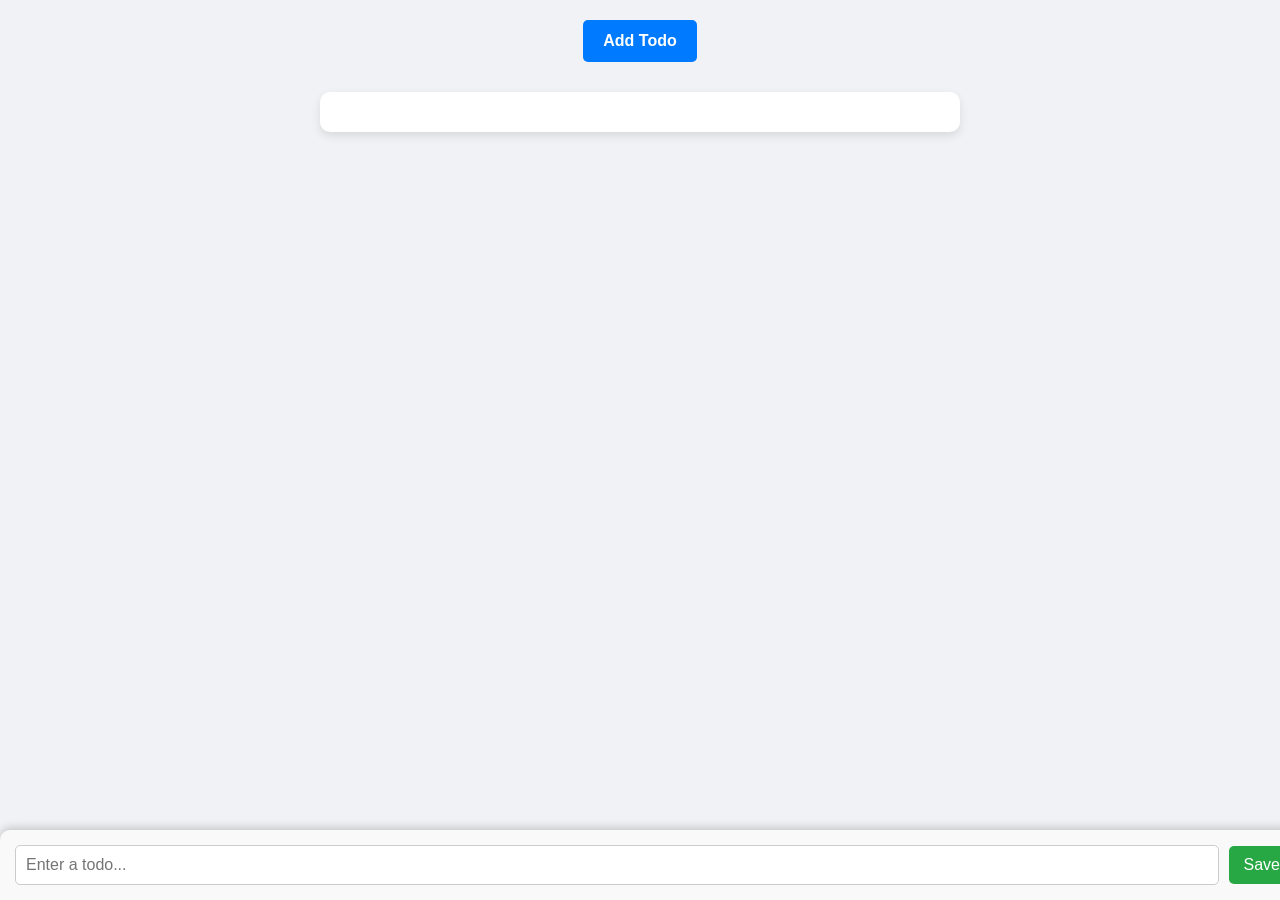
<file: 24-11-27/index.html>
<!DOCTYPE html>
<html lang="en">
<head>
  <meta charset="UTF-8">
  <meta name="viewport" content="width=device-width, initial-scale=1.0">
  <title>Enhanced Todos App</title>
  <style>
    body {
  font-family: 'Arial', sans-serif;
  margin: 0;
  padding: 0;
  background: #f0f2f5; /* 부드러운 회색 배경 */
  color: #333; /* 기본 텍스트 색상 */
}

.todo-container {
  width: 100%;
  max-width: 600px;
  margin: 30px auto;
  padding: 20px;
  background: #ffffff; /* 흰색 배경 */
  border-radius: 10px; /* 모서리 둥글게 */
  box-shadow: 0 4px 10px rgba(0, 0, 0, 0.1); /* 부드러운 그림자 */
}

.add-btn {
  display: block;
  margin: 20px auto;
  padding: 12px 20px;
  background: #007bff; /* 파란색 배경 */
  color: white;
  border: none;
  font-size: 16px;
  font-weight: bold;
  cursor: pointer;
  border-radius: 5px;
  text-align: center;
  transition: background 0.3s ease;
}

.add-btn:hover {
  background: #0056b3; /* 호버 시 더 어두운 파란색 */
}

.toast {
  display: none;
  position: fixed;
  bottom: 0;
  left: 0;
  width: 100%;
  background: #f9f9f9; /* 밝은 회색 배경 */
  padding: 15px;
  box-shadow: 0 -2px 10px rgba(0, 0, 0, 0.2); /* 상단 그림자 */
  z-index: 1000;
  border-top-left-radius: 10px;
  border-top-right-radius: 10px;
  display: flex;
  justify-content: space-between;
  align-items: center;
}

.todo-input {
  flex-grow: 1;
  padding: 10px;
  border: 1px solid #ccc;
  border-radius: 5px;
  font-size: 16px;
  margin-right: 10px;
  box-sizing: border-box;
}

.save-btn {
  padding: 10px 15px;
  background-color: #28a745; /* 초록색 */
  color: white;
  font-size: 16px;
  border: none;
  cursor: pointer;
  border-radius: 5px;
  transition: background 0.3s ease;
}

.save-btn:hover {
  background-color: #218838; /* 호버 시 더 어두운 초록색 */
}

.todo-list {
  list-style: none;
  padding: 0;
  margin: 0;
}

.todo-item {
  display: flex;
  align-items: center;
  justify-content: space-between;
  padding: 15px;
  border-bottom: 1px solid #eee; /* 얇은 구분선 */
  transition: background 0.3s ease;
}

.todo-item:hover {
  background: #f9f9f9; /* 호버 시 밝은 배경 */
}

.todo-item input[type="checkbox"] {
  margin-right: 15px;
  transform: scale(1.2); /* 체크박스 크기 확대 */
  cursor: pointer;
}

.todo-item label {
  flex-grow: 1;
  font-size: 16px;
  font-weight: 500;
  word-break: break-word;
  margin-left: 5px;
}

.todo-item label.completed {
  text-decoration: line-through;
  color: #aaa; /* 완료된 항목 색상 */
}

.todo-item button {
  padding: 5px 10px;
  font-size: 14px;
  border: none;
  background: #dc3545; /* 빨간색 배경 */
  color: white;
  cursor: pointer;
  border-radius: 5px;
  margin-left: 5px;
  transition: background 0.3s ease;
}

.todo-item button:hover {
  background: #b02a37; /* 호버 시 더 어두운 빨간색 */
}

  </style>
</head>
<body>
  <button id="showAddTodo" class="add-btn">Add Todo</button>
  <div class="toast" id="toast">
    <input type="text" id="todoInput" class="todo-input" placeholder="Enter a todo...">
    <button id="saveTodo" class="save-btn">Save</button>
  </div>
  <div class="todo-container">
    <ul id="todoList" class="todo-list"></ul>
  </div>
  <script src="app.js"></script>
</body>
</html>
</file>
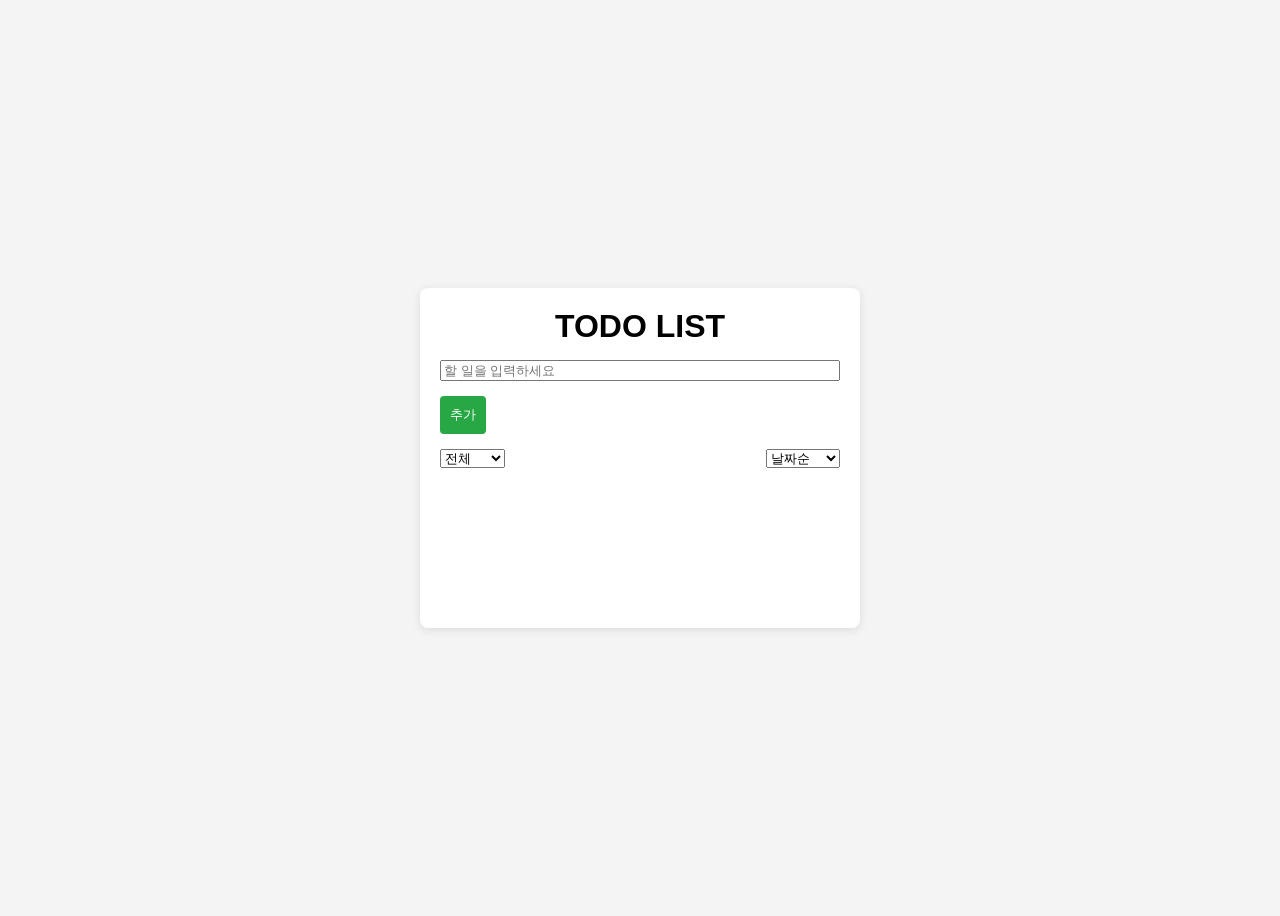
<file: TODOAPP.html>
<!DOCTYPE html>
<html lang="lko">
<head>
    <meta charset="UTF-8">
    <meta name="viewport" content="width=device-width, initial-scale=1.0">
    <title>TODOLIST</title>
    <style>
        body{
            font-family : Arial, sans-serif;
            display:flex;
            justify-content: center;
            align-items: center;
            height: 100vh;
            background-color: #f4f4f4;
        }
        .container {
            display: flex;
            flex-direction: column;
            gap: 15px;
            width:400px;
            min-height: 300px;
            background:white;
            border-radius: 8px;
            box-shadow: 0 2px 10px rgba(0,0,0,0.1);
            padding: 20px;
        }
        h1{
            text-align: center;
            margin: 0;
        }
        .todo-input {
            display:flex;
            gap:5px;
            justify-content: space-between;
        }
        .todo-input input {
            flex: 1;
            padding: 10px;
            border:1px solid #ccc;
            border-radius: 4px;
        }
        .todo-input button {
            padding: 10px;
            background-color: #28a745;
            color:white;
            border:none;
            border-radius: 4px;
            cursor: pointer;
        }
        .todo-list{
            display: flex;
            flex-direction: column;
            gap: 10px;
        }
        .todo-item {
            display: flex;
            align-items: center;
            padding: 10px;
            background-color: #d1ecf1;
            border: 1px solid #bee5eb;
            border-radius: 4px;
            text-align: left;
            justify-content: space-between;
        }
        .todo-item input[type="checkbox"] {
            margin-right: 10px;
        }
        .todo-item button{
            padding: 5px 10px;
            background-color: #dc3545;
            color: white;
            border: none;
            border-radius: 4px;
            cursor: pointer;
        }
        .filters {
            display: flex;
            justify-content: space-between;
            gap: 10px;
        }
    </style>
</head>
<body>
    <div class="container">
        <h1>TODO LIST</h1>
        <input type="text" id="todo" placeholder="할 일을 입력하세요">
        <div class="todo-input">
            <button id="add-button">추가</button>
        </div>
        <div class="filters">
            <select id="filter">
                <option value="all">전체</option>
                <option value="completed">완료</option>
                <option value="in-progress">진행 중</option>
            </select>
            <select id="sort">
                <option value="date">날짜순</option>
                <option value="priority">중요도순</option>
            </select>
        </div>
        <div class="todo-list" id="todoList"></div>
    </div>
    <script>
        const addButton = document.querySelector("#add-button");
        const todoList = document.getElementById("todoList");
        const filterSelect = document.getElementById("filter");
        const sortSelect = document.getElementById("sort");

        addButton.onclick = addTodo;

        // 로컬스토리지 사용
        window.onload = loadTodos;

        // 할 일 추가
        function addTodo() {
            const todoInput = document.getElementById("todo");
            const todoText = todoInput.value;
            if(todoText) {
                const todoItem = document.createElement("div");
                todoItem.className = "todo-item";
                todoItem.textContent = todoText;

                // 체크박스 추가
                const checkbox = document.createElement("input");
                checkbox.type = "checkbox";
                checkbox.onclick = function() {
                    toggleStatus(todoItem, checkbox.checked);
                };
                todoItem.prepend(checkbox);

                // 상태에 맞게 텍스트 처리
                const status = document.createElement("span");
                status.className = "status";
                status.textContent = "진행 중";
                todoItem.appendChild(status);

                // 수정 및 삭제 버튼 추가
                const deleteButton = document.createElement("button");
                deleteButton.textContent = "삭제";
                deleteButton.onclick = function() {
                    deleteTodo(todoItem, todoText);
                };

                todoItem.appendChild(deleteButton);

                // 새 할 일 로컬스토리지에 저장
                saveTodoToLocalStorage(todoText, checkbox.checked, "medium", new Date().toISOString());
                todoInput.value = "";
                todoList.appendChild(todoItem);
            }
        }

        // 할 일 삭제
        function deleteTodo(todoItem, todoText) {
            todoList.removeChild(todoItem);
            removeTodoFromLocalStorage(todoText);
        }

        // 로컬스토리지에 할 일 저장
        function saveTodoToLocalStorage(todoText, completed, priority, date) {
            let todos = JSON.parse(localStorage.getItem("todos")) || [];
            todos.push({text: todoText, completed: completed, priority: priority, date: date});
            localStorage.setItem("todos", JSON.stringify(todos));
        }

        // 로컬스토리지에서 할 일 불러오기
        function loadTodos() {
            let todos = JSON.parse(localStorage.getItem("todos")) || [];
            todos.forEach(todo => {
                const todoItem = document.createElement("div");
                todoItem.className = "todo-item";
                const todoText = document.createElement("span");
                todoText.textContent = todo.text;
                todoItem.appendChild(todoText);

                // 체크박스 추가
                const checkbox = document.createElement("input");
                checkbox.type = "checkbox";
                checkbox.checked = todo.completed;
                checkbox.onclick = function() {
                    toggleStatus(todoItem, checkbox.checked);
                };
                todoItem.prepend(checkbox);

                // 상태 표시
                const status = document.createElement("span");
                status.className = "status";
                status.textContent = todo.completed ? "완료" : "진행 중";
                todoItem.appendChild(status);

                const deleteButton = document.createElement("button");
                deleteButton.textContent = "삭제";
                deleteButton.onclick = function() {
                    deleteTodo(todoItem, todo.text);
                };

                // 수정 기능 추가: 클릭 시 텍스트 입력란으로 변환
                todoText.onclick = function() {
                    const inputField = document.createElement("input");
                    inputField.type = "text";
                    inputField.value = todoText.textContent;

                    // Enter 키를 누르면 텍스트 수정 반영
                    inputField.addEventListener("keydown", function(e) {
                        if (e.key === "Enter") {
                            todoText.textContent = inputField.value;
                            saveUpdatedTodo(todoItem, todo.text, inputField.value);
                            todoItem.replaceChild(todoText, inputField);
                        }
                    });

                    inputField.onblur = function() {
                        todoText.textContent = inputField.value;
                        saveUpdatedTodo(todoItem, todo.text, inputField.value);
                        todoItem.replaceChild(todoText, inputField);
                    };

                    todoItem.replaceChild(inputField, todoText);
                    inputField.focus();
                };

                todoItem.appendChild(deleteButton);
                todoList.appendChild(todoItem);
            });

            // 필터링과 정렬 처리
            filterSelect.addEventListener("change", filterTodos);
            sortSelect.addEventListener("change", sortTodos);
        }

        // 수정된 내용 저장
        function saveUpdatedTodo(todoItem, oldText, newText) {
            let todos = JSON.parse(localStorage.getItem("todos")) || [];
            todos = todos.map(todo => {
                if (todo.text === oldText) {
                    todo.text = newText;
                    todo.date = new Date().toISOString(); // 수정 날짜 업데이트
                }
                return todo;
            });
            localStorage.setItem("todos", JSON.stringify(todos));
        }

        // 체크박스를 클릭하여 완료 상태 변경
        function toggleStatus(todoItem, completed) {
            const todoText = todoItem.querySelector("span").textContent;
            let todos = JSON.parse(localStorage.getItem("todos")) || [];
            todos = todos.map(todo => {
                if (todo.text === todoText) {
                    todo.completed = completed;
                }
                return todo;
            });
            localStorage.setItem("todos", JSON.stringify(todos));

            const status = todoItem.querySelector(".status");
            status.textContent = completed ? "완료" : "진행 중";
        }

        // 필터링 기능 (완료, 진행 중, 전체)
        function filterTodos() {
            const todos = document.querySelectorAll(".todo-item");
            const filterValue = filterSelect.value;
            todos.forEach(todo => {
                const status = todo.querySelector(".status").textContent;
                if (filterValue === "all" || (filterValue === "completed" && status === "완료") || (filterValue === "in-progress" && status === "진행 중")) {
                    todo.style.display = "flex";
                } else {
                    todo.style.display = "none";
                }
            });
        }

        // 정렬 기능 (날짜순, 중요도순)
        function sortTodos() {
            const todos = Array.from(document.querySelectorAll(".todo-item"));
            const sortValue = sortSelect.value;

            // 날짜순 정렬
            if (sortValue === "date") {
                todos.sort((a, b) => {
                    const dateA = new Date(a.querySelector(".status").textContent);
                    const dateB = new Date(b.querySelector(".status").textContent);
                    return dateA - dateB;
                });
            }

            // 중요도순 정렬 (우선순위가 high > medium > low로 정렬)
            if (sortValue === "priority") {
                todos.sort((a, b) => {
                    const priorityA = a.querySelector(".status").textContent.toLowerCase();
                    const priorityB = b.querySelector(".status").textContent.toLowerCase();
                    const priorityOrder = ["low", "medium", "high"];
                    return priorityOrder.indexOf(priorityA) - priorityOrder.indexOf(priorityB);
                });
            }

            // 정렬된 할 일들 표시
            todos.forEach(todo => {
                todoList.appendChild(todo);
            });
        }
    </script>
</body>
</html>
</file>
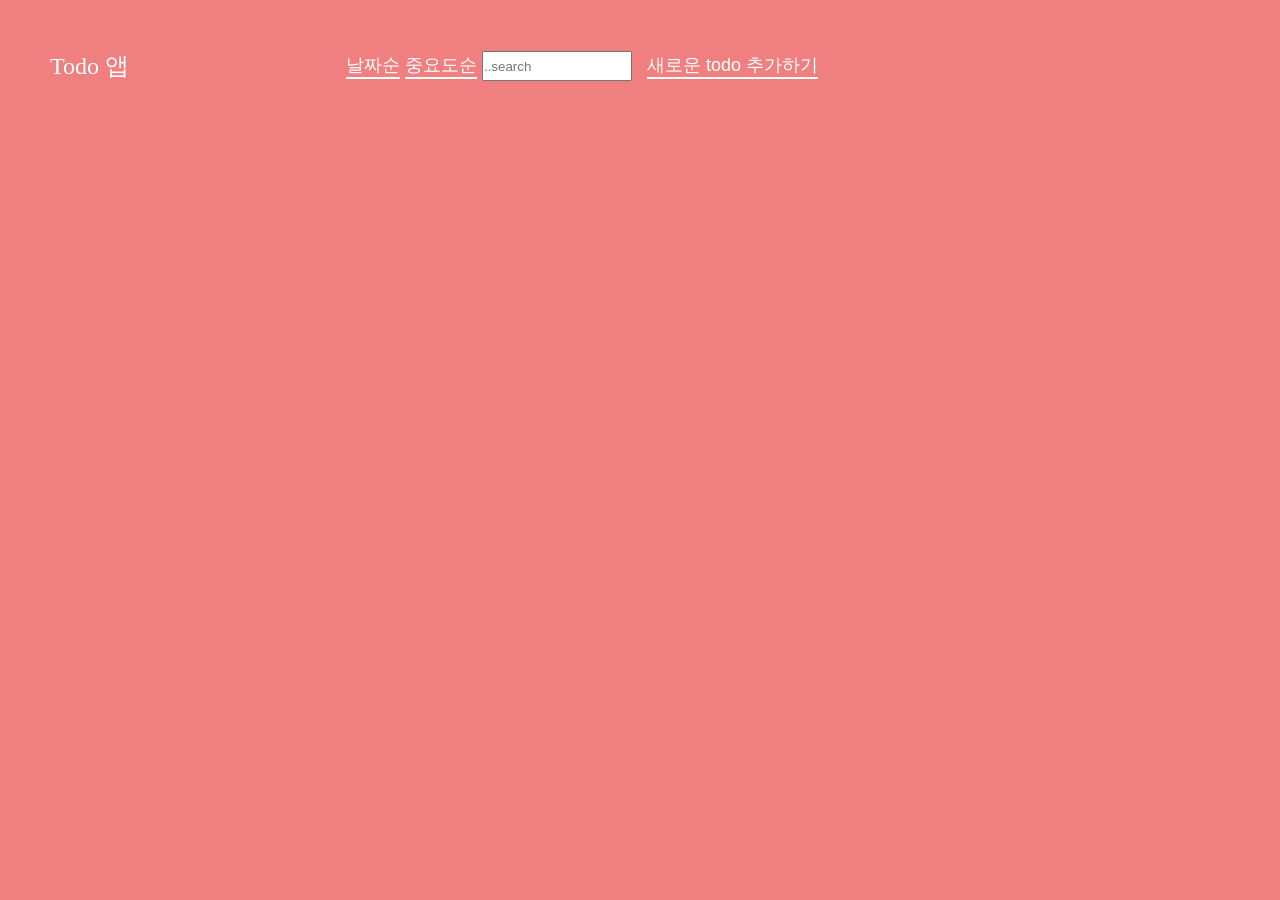
<file: seongmo-todo/index2.html>
<!DOCTYPE html>
<html lang="en">
<head>
    <meta charset="UTF-8">
    <meta name="viewport" content="width=device-width, initial-scale=1.0">
    <title>7팀</title>
    <link rel="stylesheet" href="./styles.css">
    <link rel="stylesheet" href="https://fonts.googleapis.com/icon?family=Material+Icons">
</head>
<body>

    <!-- 메인박스(헤더) -->
    <div class="app">  
        <header>
            <h1>Todo 앱</h1>
            <div class="btn-container">
                <button id="sort-by-date">날짜순</button>
                <button id="sort-by-priority">중요도순</button>
                <input type="text" id="search-input" placeholder="..search"> 
                <button id="create-btn">새로운 todo 추가하기</button>
            </div>
        </header>
    </div>
    
    <!-- 메인박스(내용) -->
    <div class="todo-list" id="list">
        <!-- <div class="item">
            <input type="checkbox">
            <input type="text" value="todo여기에" disabled> 
            <div class="actions">
                <button class="material-icons">edit</button>
                <button class="material-icons remove-btn">remove_circle</button>
            </div>
        </div> -->
    </div>

    <script src="./script.js"></script>
</body>
</html>
</file>
<file: seongmo-todo/styles.css>
* {
	margin: 0;
	padding: 0;
	box-sizing: border-box;
}

button {
	background: none;
	outline: none;
	border: none;
	cursor: pointer;
}

body {
	background-color: lightcoral;
	color: #fff;
    padding: 50px;
}

main {
	min-height: 100vh;
	display: flex;
	justify-content: center;
	padding: 2rem 1.5rem;
}

.app {
	width: 100%;
	max-width: 768px;
}

.app header {
	display: flex;
	align-items: center;
	justify-content: space-between;
	margin-bottom: 1rem;
}

.app header h1 {
	color: #fff;
	font-size: 24px;
	font-weight: 400;
}
.btn-container {
    display: flex;
    align-items: center;
}

#sort-by-date, #sort-by-priority{
	color: #fff;
	font-size: 18px;
	border-bottom: 2px solid #fff;
	margin-right: 5px;
}

#search-input {
    height: 30px;
    max-width: 150px;
    margin-right: 15px;
}

#create-btn {
	color: #fff;
	font-size: 18px;
	border-bottom: 2px solid #fff;
    margin-right: 0;
}

.item {
	display: flex;
	align-items: center;
	justify-content: space-between;
	padding: 1.5rem;
	border-radius: 1rem;
	background-color: lightblue;
	box-shadow: 0 0 4px rgba(0, 0, 0, 0.1);
	margin-bottom: 1.5rem;
}

.item:last-of-type {
	margin-bottom: 0;
}

.item input[type="checkbox"] {
	margin-right: 1rem;
	transform: scale(1.5);
}

.item input[type="text"] {
	appearance: none;
	background: none;
	border: none;
	outline: none;
	font-weight: 400;
	color: black;
	font-size: 20px;
	flex: 1 1 0%;
	margin-right: 1rem;
}

.item input[type="text"]:not(:disabled) {
	border-bottom: 2px solid #fff;
}

.item.complete {
	opacity: 0.7;
}

.item.complete input[type="text"] {
	text-decoration: line-through;
}

.item:hover,
.item:focus-within {
	outline: 2px solid #fff;
}

.actions button {
	color: crimson;
	margin-right: 1rem;
	opacity: 0.8;
	transform: 0.1s;
}

.actions button.remove-btn {
	color: crimson;
}

.actions button:hover {
	opacity: 1;
}

.actions button:last-of-type {
	margin-right: 0;
}
</file>
